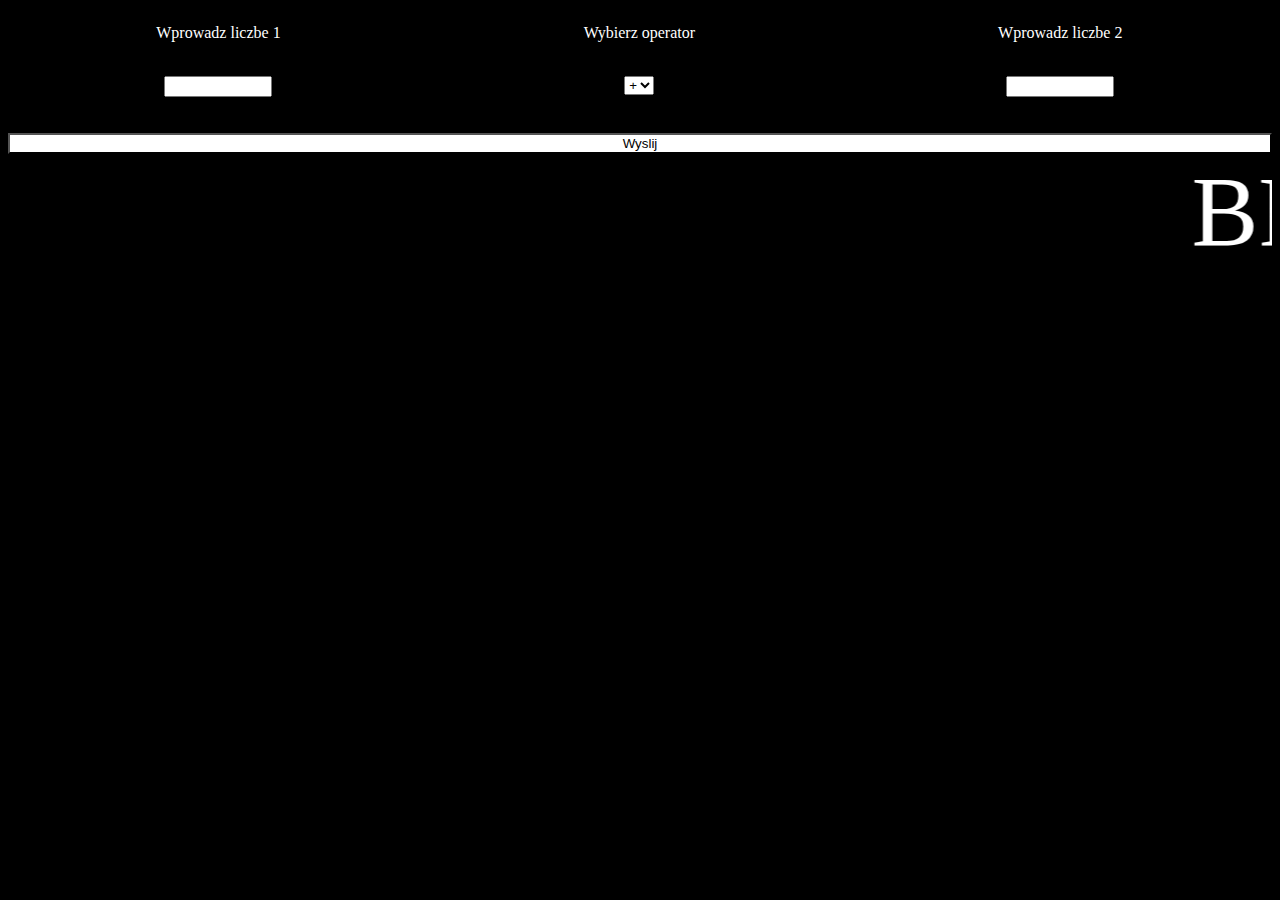
<file: index.html>
<!DOCTYPE html>
<html>
    <head>
        <style>
            body {
                color: #ffffff;
                background-color: #000000;
            }
            .container {
                width: 100%;
                margin-left: auto;
                margin-right: auto;
                max-width: fit-content;
            }
            .bok {
                width: 33.3%;
                float: left;
                margin-left: auto;
                margin-right: auto;
                text-align: center;
            }
            #wys {
                text-align: center;
                clear: both;
            }
            input {
                width: 100px;
            }

            #end {
                width: 100%;
                background-color: #ffffff;
                color: #000000;
            }
            #mar {
                width: 100%;
            }
            #pp {
                text-align: center;
                font-size: 25px;
            }
        </style>
    </head>
    <body>

        <div id="container">
            <form action="php.php" method="get">
                <div class="bok">
                    <p>Wprowadz liczbe 1</p>
                    <br />
                    <input name="liczba1" type="number"/>
                </div>

                <div class="bok">
                <p>Wybierz operator</p>
                <br />
                <select name="operator">
                    <option>+</option>
                    <option>-</option>
                    <option>*</option>
                    <option>/</option>
                </select>
        
                </div>

                <div class="bok">
                    <p>Wprowadz liczbe 2</p>
                    </br>
                    <input name="liczba2" type="number"/>
                </div>

                <div id="wys">
                    </br></br>
                    <input type="submit" name="wyslij" value="Wyslij" id="end"/>
                </div>
            </form>
                <div style="width: 100%; font-size: 100px;">
                    <marquee Scrollamount=10>BRUH</marquee>
                </div>
        </div>
    </body>
</html>
</file>
